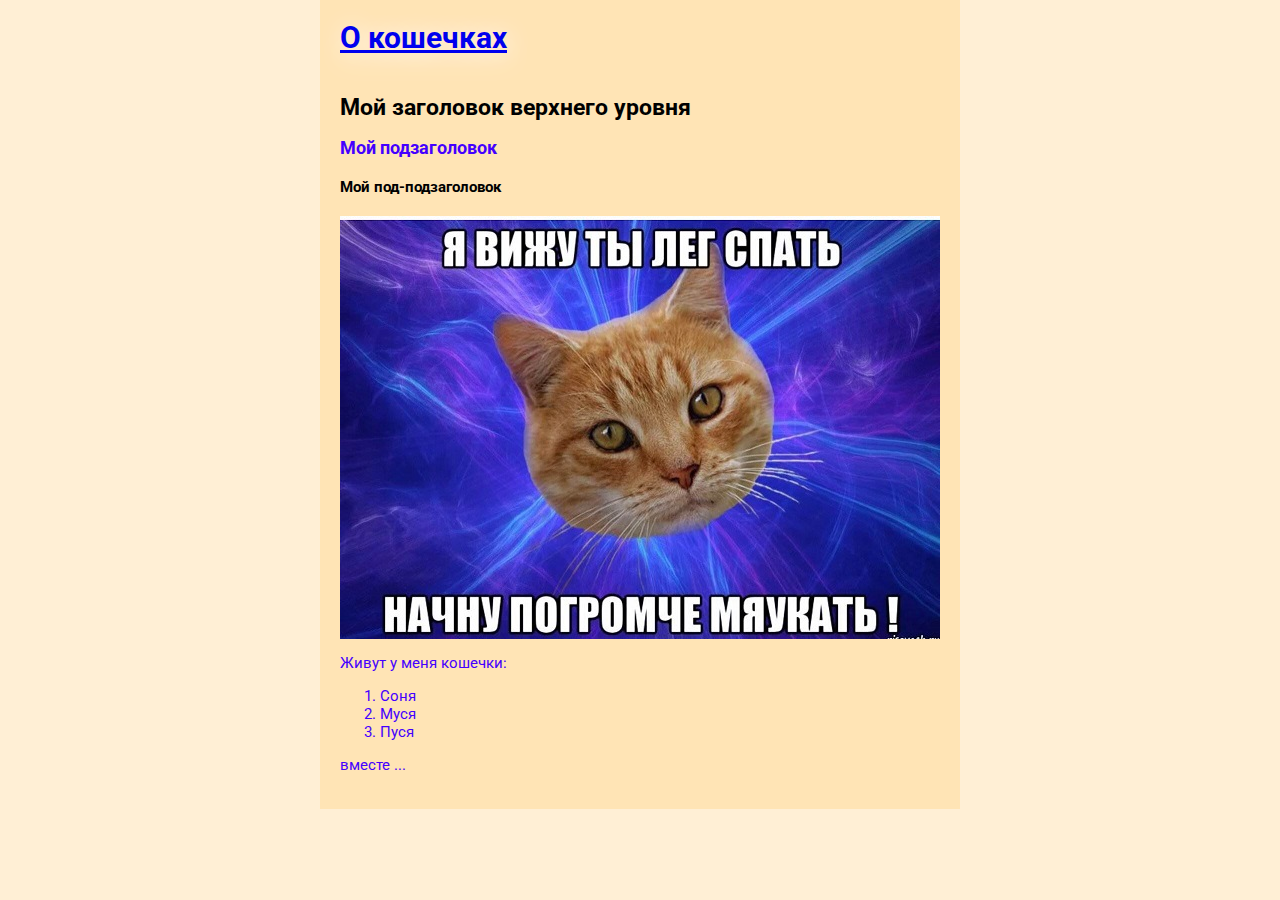
<file: Моя_первая_HTML_страница.html>
<!DOCTYPE html>
<html>
 <head>
 <meta charset="utf-8">
 <title>Моя тестовая страница</title>
 <link href="style.css" rel="stylesheet" type="text/css">
 <link href="https://fonts.googleapis.com/css2?family=Roboto&display=swap"
rel="stylesheet" type='text/css'>
 </head>
 <h1><a href="https://www.murcat.ru/">О кошечках</a></h1>
<h2>Мой заголовок верхнего уровня</h2>
<h3>Мой подзаголовок</h3>
<h4>Мой под-подзаголовок</h4>
 <body>
 <img src="1.jpeg" alt="Моё тестовое изображение">
 <p>Живут у меня кошечки:</p>
<ol>
 <li>Соня</li>
 <li>Муся</li>
 <li>Пуся</li>
</ol>
<p>вместе ... </p>
</body>
</html>
</file>
<file: style.css>
p, li, h1, h3 {
    color: rgb(68, 0, 255);
    width: 500px;
    border: 1px;
}
html {
    font-size: 15px; /* px значит 'пиксели': базовый шрифт будет 10 пикселей в
   высоту */
    font-family: 'Roboto', sans-serif;
   }
html {
    background-color: #FFEFD5;
   }
body {
    width: 600px;
    margin: 0 auto;
    background-color: #FFE4B5;
    padding: 0 20px 20px 20px;
    border: border: 2px solid white;
   }
h1 {
    margin: 0;
    padding: 20px 0;
    text-shadow: 2px 2px 25px white;
   }
   img {
    display: block;
    margin: 0 auto;
   }
</file>
